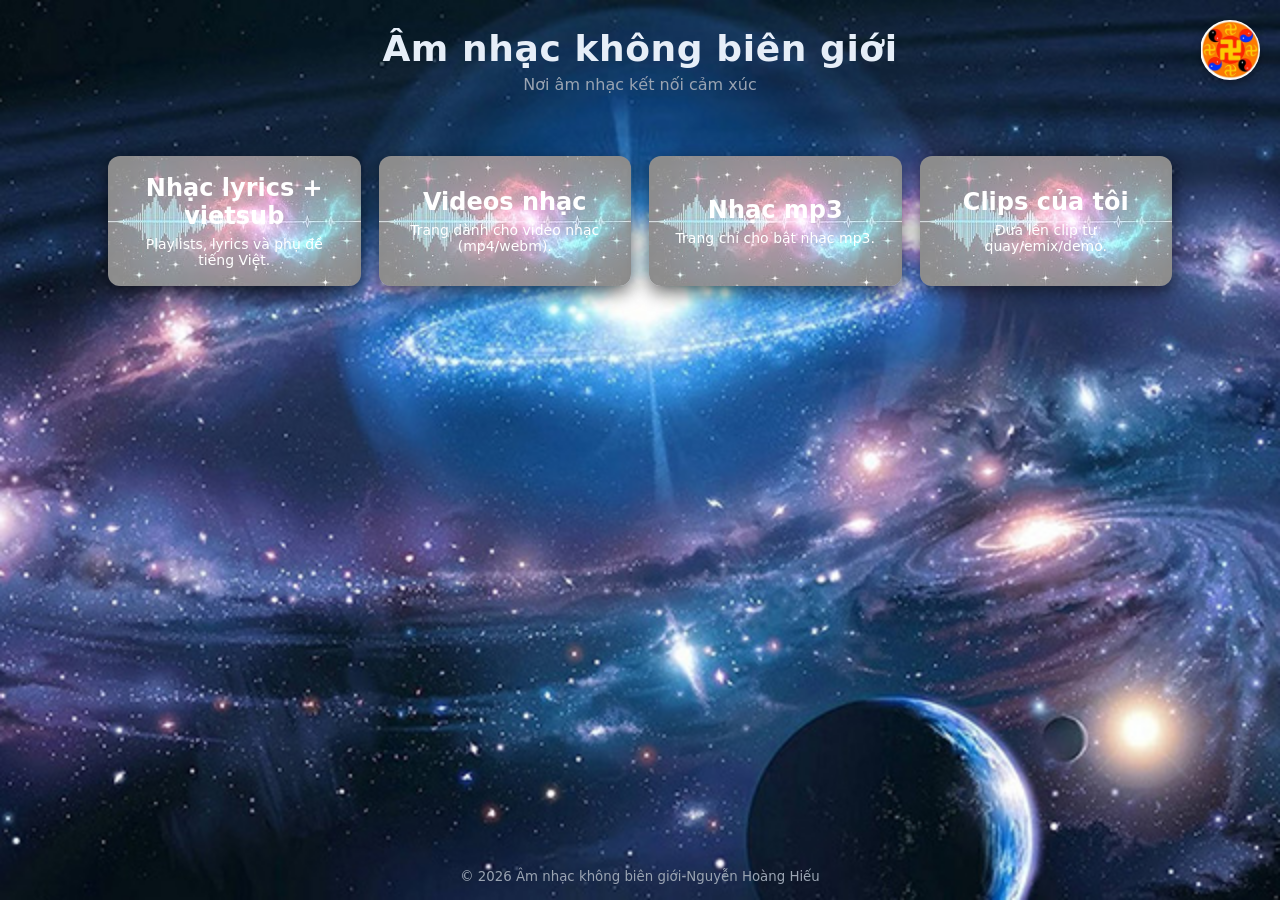
<file: index.html>
<html lang="vi">
<head>
<meta charset="utf-8">
<meta name="viewport" content="width=device-width,initial-scale=1">
<title>Âm nhạc không biên giới</title>
<link rel="stylesheet" href="style.css">
<script src="common.js" defer></script>
</head>
<body>
<header class="site-header">
<h1>Âm nhạc không biên giới</h1>
<p class="tagline">Nơi âm nhạc kết nối cảm xúc</p>
</header>


<!-- Nút nổi phải -->
<div id="right-btn" class="floating-btn" onclick="location.href='falundafa.html'"></div>
<style>
/* Nút phải liên tục xoay */
@keyframes spin-9-back-9 {
  0%    { transform: rotate(0deg); }
  25%   { transform: rotate(3240deg); }  /* 9 vòng * 360° */
  50%   { transform: rotate(0deg); }     /* 9 vòng ngược */
  75%   { transform: rotate(-3240deg); } /* 9 vòng thuận tiếp theo */
  100%  { transform: rotate(0deg); }     /* lặp lại */
}
#right-btn {
 top: 20px;
  right: 20px;
  background: url('icon/falun-logo.jpg') no-repeat center/contain;
    position: fixed;
  display: flex;
  justify-content: center;
  align-items: center;
  cursor: pointer;
  animation: spin-9-back-9 36s linear infinite; /* 20s cho toàn bộ 18 vòng */
}
</style>


<main class="grid">
<a class="card" href="lyricsvietsub.html">
<h2>Nhạc lyrics + vietsub</h2>
<p>Playlists, lyrics và phụ đề tiếng Việt.</p>
</a>


<a class="card" href="videos.html">
<h2>Videos nhạc</h2>
<p>Trang dành cho video nhạc (mp4/webm).</p>
</a>


<a class="card" href="mp3.html">
<h2>Nhạc mp3</h2>
<p>Trang chỉ cho bật nhạc mp3.</p>
</a>


<a class="card" href="clips.html">
<h2>Clips của tôi</h2>
<p>Đưa lên clip tự quay/emix/demo.</p>
</a>
</main>


<footer class="site-footer">
<small>© <span id="year"></span> Âm nhạc không biên giới-Nguyễn Hoàng Hiếu</small>
</footer>


<script src="common.js" defer></script>
<script>
document.getElementById('year').textContent = new Date().getFullYear();
</script>
</body>
</html>
</file>
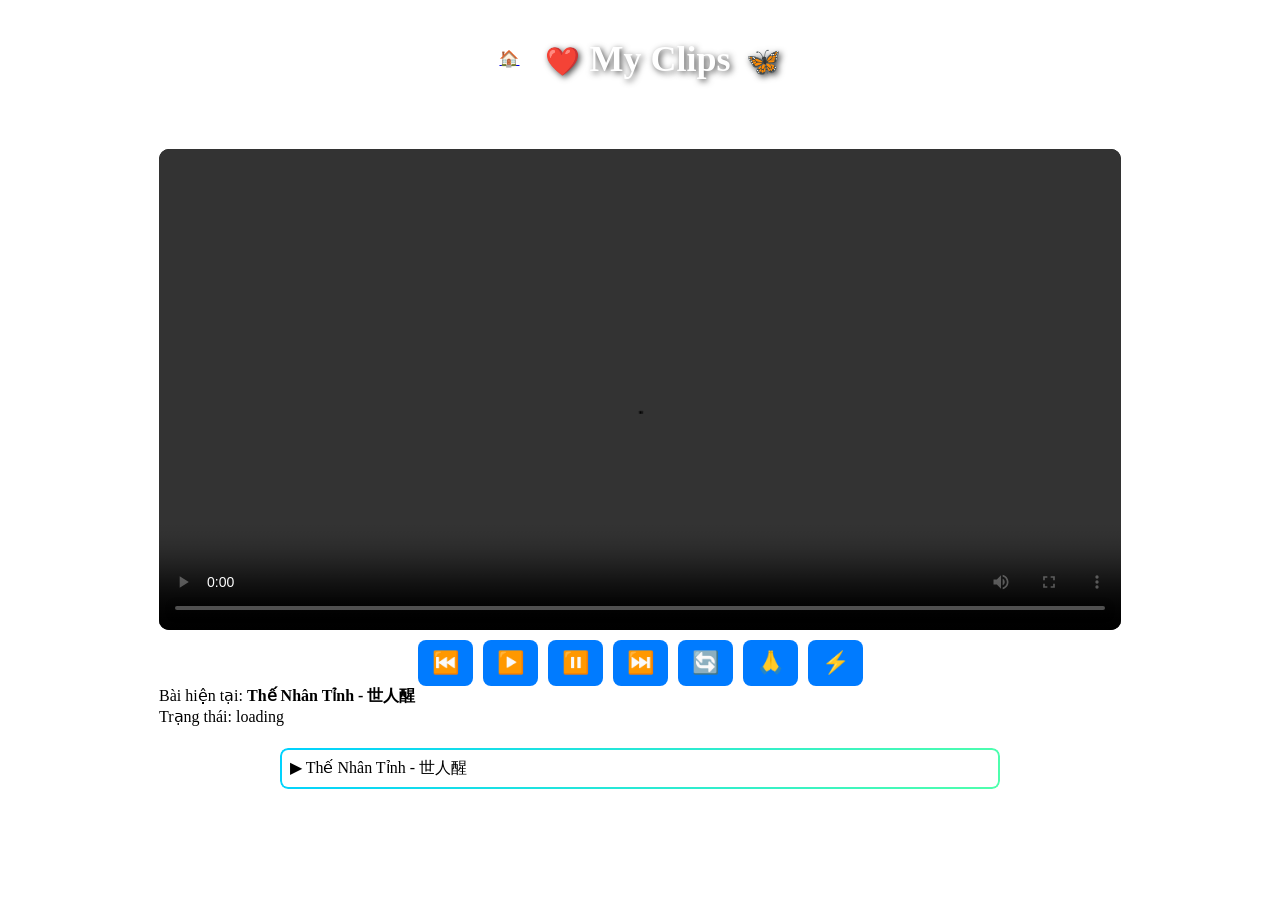
<file: clips.html>
<!doctype html>
<html lang="vi">
<head>
<meta charset="utf-8">
<meta name="viewport" content="width=device-width,initial-scale=1">
<title>My Clips — Âm nhạc không biên giới</title>
<link rel="stylesheet" href="css/lyricsvietsub.css">
<link rel="stylesheet" href="css/videos.css">
<script src="common.js" defer></script>
<script src="js/clips.js" defer></script>
</head>
<body>
<div class="container">
  <div class="topbar">
       <div><a class="btn" href="index.html">🏠</a></div>
    <h2 class="fancy-title">
    <span class="heart">❤️</span>
        My Clips
    <span class="butterfly">🦋</span> 
  </h2>
  </div>

  <div class="player" id="playerBox">
    <video id="videoPlayer" width="100%" controls style="display:none;border-radius:10px;background:black"></video>
    <audio id="audioPlayer" controls style="display:none;width:100%"></audio>

    <div class="controls">
      <button class="btn" id="prevBtn">⏮️</button>
      <button class="btn" id="playBtn">▶️</button>
      <button class="btn" id="pauseBtn">⏸️</button>
      <button class="btn" id="nextBtn">⏭️</button>
      <button class="btn" id="replayBtn">🔄️</button>
      <button class="btn" id="seqBtn">🙏</button>
      <button class="btn" id="shfBtn">⚡</button>
    </div>

    <div class="meta-row">
      <div class="meta">Bài hiện tại: <strong id="currentTitle">—</strong></div>
      <div class="meta">Trạng thái: <span id="status">idle</span></div>
    </div>

    <div class="lyrics-box" id="lyricsBox">Chưa có lời...</div>
    <div class="playlist" id="playlist"></div>
  </div>
</div>
</body>
</html>
</file>
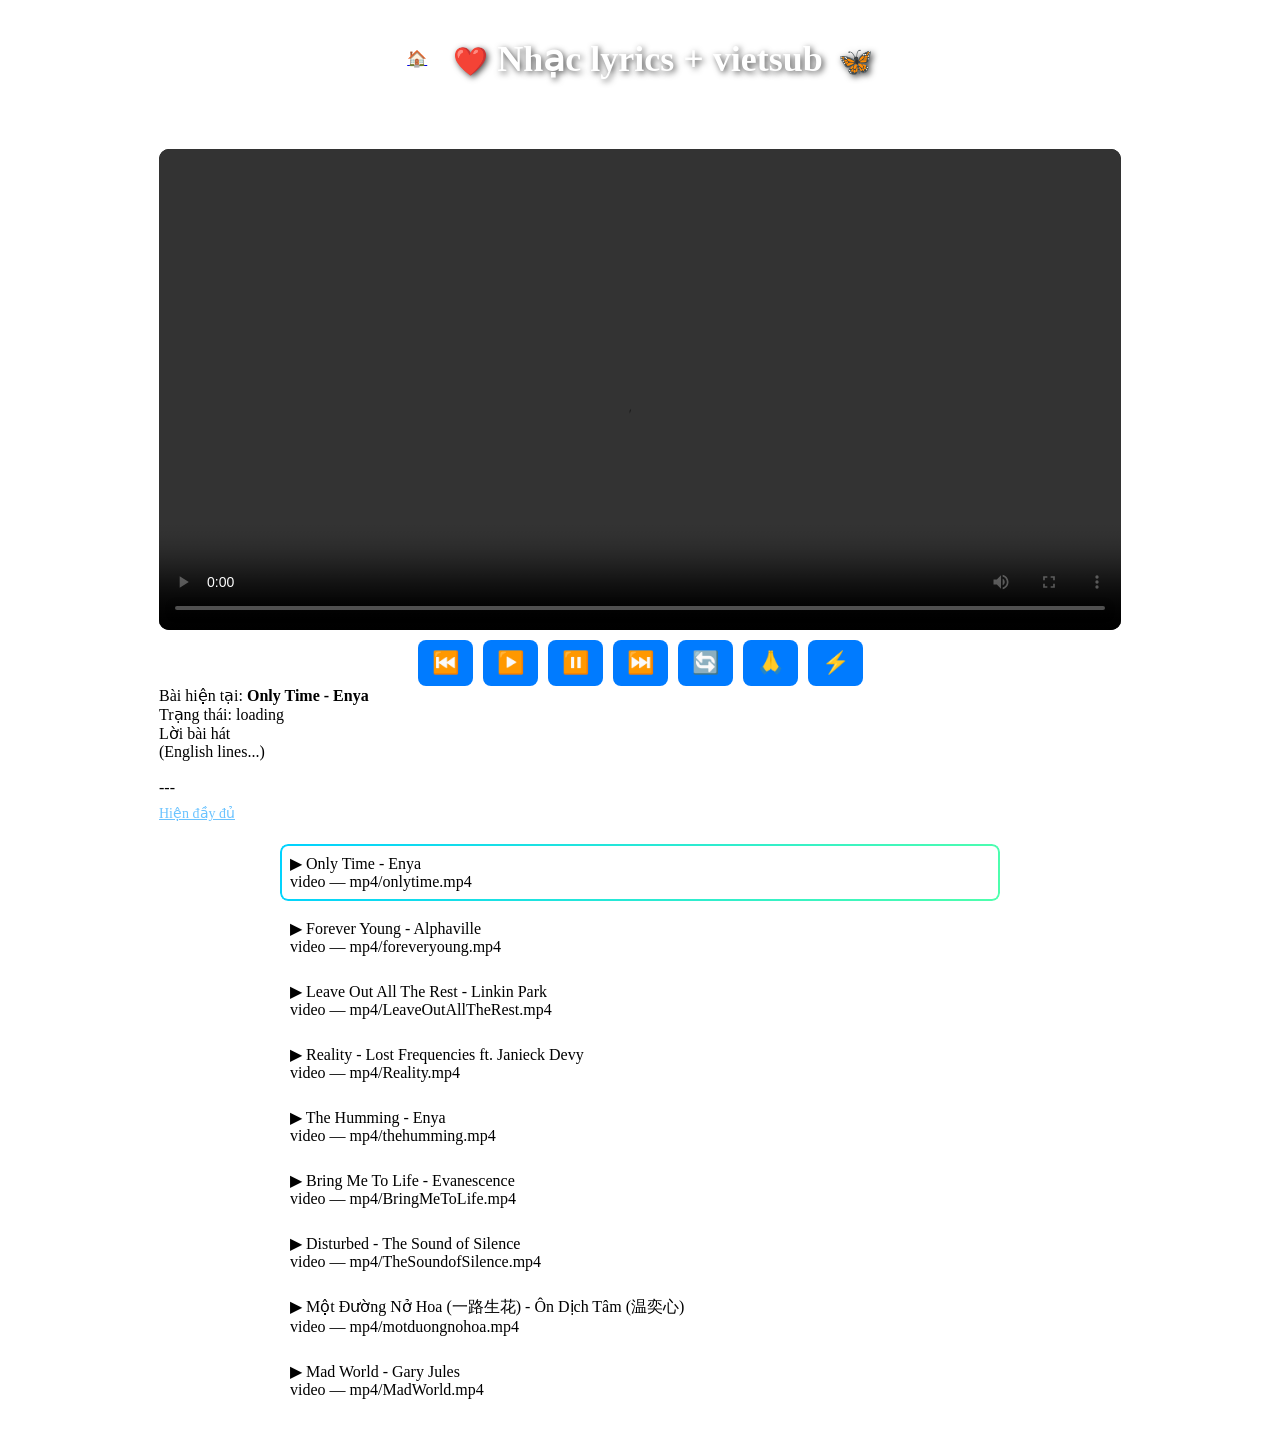
<file: lyricsvietsub.html>
<!doctype html>
<html lang="vi">
<head>
<meta charset="utf-8">
<meta name="viewport" content="width=device-width,initial-scale=1">
<title>Nhạc lyrics + vietsub — Âm nhạc không biên giới</title>
<link rel="stylesheet" href="css/lyricsvietsub.css">
<script src="common.js" defer></script>
<script src="js/lyricsvietsub.js" defer></script>
</head>
<body>
<div class="container">
  <div class="topbar">
       <div><a class="btn" href="index.html">🏠</a></div>
    <h2 class="fancy-title">
    <span class="heart">❤️</span>
        Nhạc lyrics + vietsub 
    <span class="butterfly">🦋</span> 
  </h2>
  </div>

  <div class="player" id="playerBox">
    <video id="videoPlayer" width="100%" controls style="display:none;border-radius:10px;background:black"></video>
    <audio id="audioPlayer" controls style="display:none;width:100%"></audio>

    <div class="controls">
      <button class="btn" id="prevBtn">⏮️</button>
      <button class="btn" id="playBtn">▶️</button>
      <button class="btn" id="pauseBtn">⏸️</button>
      <button class="btn" id="nextBtn">⏭️</button>
      <button class="btn" id="replayBtn">🔄️</button>
      <button class="btn" id="seqBtn">🙏</button>
      <button class="btn" id="shfBtn">⚡</button>
    </div>

    <div class="meta-row">
      <div class="meta">Bài hiện tại: <strong id="currentTitle">—</strong></div>
      <div class="meta">Trạng thái: <span id="status">idle</span></div>
    </div>

    <div class="lyrics-box" id="lyricsBox">Chưa có lời...</div>
    <div class="playlist" id="playlist"></div>
  </div>
</div>
</body>
</html>
</file>
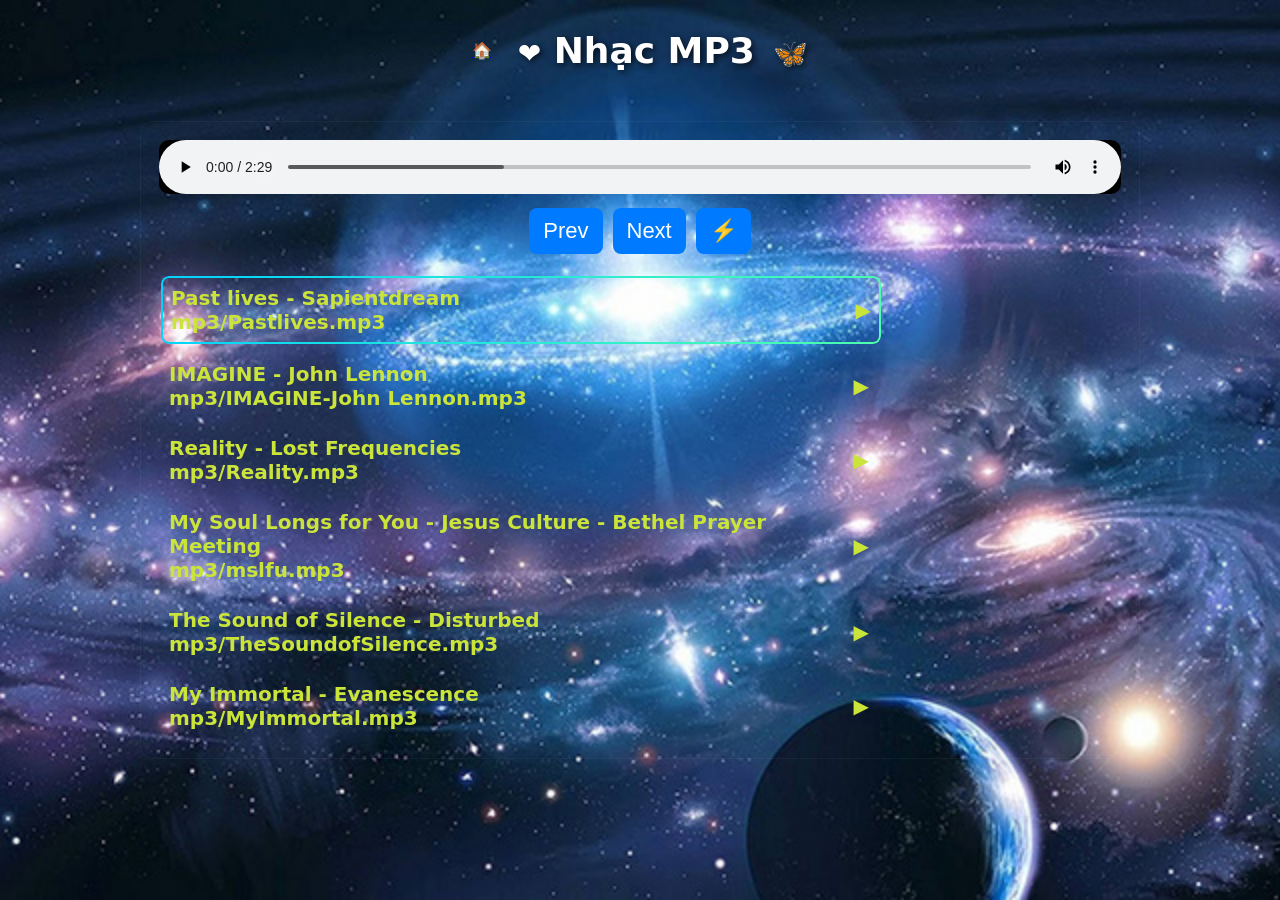
<file: mp3.html>
<!doctype html>
<html lang="vi">
<head>
<meta charset="utf-8">
<meta name="viewport" content="width=device-width,initial-scale=1">
<title>Nhạc mp3 — Âm nhạc không biên giới</title>
<link rel="stylesheet" href="css/mp3.css">
<script src="common.js" defer></script>
</head>
<body>
<div class="container">
<div class="topbar">
    <div><a class="btn" href="index.html">🏠</a></div>
    <h2 class="fancy-title">
    <span class="heart">❤️</span>
        Nhạc MP3
    <span class="butterfly">🦋</span> 
  </h2>
</div>


<div class="player">
<audio id="mp3Player" controls style="width:100%"></audio>
<div class="controls">
<button class="btn" id="mp3Prev">Prev</button>
<button class="btn" id="mp3Next">Next</button>
<button class="btn" id="mp3Shuffle"> ⚡ </button>
</div>
<div class="playlist" id="mp3List"></div>
</div>
</div>


<script>
const mp3s = [
{title:'Past lives - Sapientdream',src:'mp3/Pastlives.mp3'},
{title:'IMAGINE - John Lennon',src:'mp3/IMAGINE-John Lennon.mp3'},
{title:'Reality - Lost Frequencies',src:'mp3/Reality.mp3'},
{title:'My Soul Longs for You - Jesus Culture - Bethel Prayer Meeting',src:'mp3/mslfu.mp3'},
{title:'The Sound of Silence - Disturbed',src:'mp3/TheSoundofSilence.mp3'},
{title:'My Immortal - Evanescence',src:'mp3/MyImmortal.mp3'}
];
const mp3Player = document.getElementById('mp3Player');
const mp3List = document.getElementById('mp3List');
let idx=0;
mp3s.forEach((t,i)=>{const el=document.createElement('div');el.className='track';el.innerHTML=`<div><div class="title">${t.title}</div><div class="meta">${t.src}</div></div><div>▶</div>`;el.addEventListener('click',()=>{play(i)});mp3List.appendChild(el)});
function play(i){idx=i;mp3Player.src=mp3s[i].src;mp3Player.play(); highlight();}
function highlight(){qa('.track').forEach((el,i)=>el.classList.toggle('active',i===idx));}
function next(){idx=(idx+1)%mp3s.length;play(idx)}
function prev(){idx=(idx-1+mp3s.length)%mp3s.length;play(idx)}
function shuffle(){idx=Math.floor(Math.random()*mp3s.length);play(idx)}
mp3Player.onended = next;
document.getElementById('mp3Next').addEventListener('click',next);
document.getElementById('mp3Prev').addEventListener('click',prev);
document.getElementById('mp3Shuffle').addEventListener('click',shuffle);
// autostart first
if(mp3s.length) play(0);
function qa(sel){return Array.from(document.querySelectorAll(sel))}
</script>
</body>
</html>
</file>
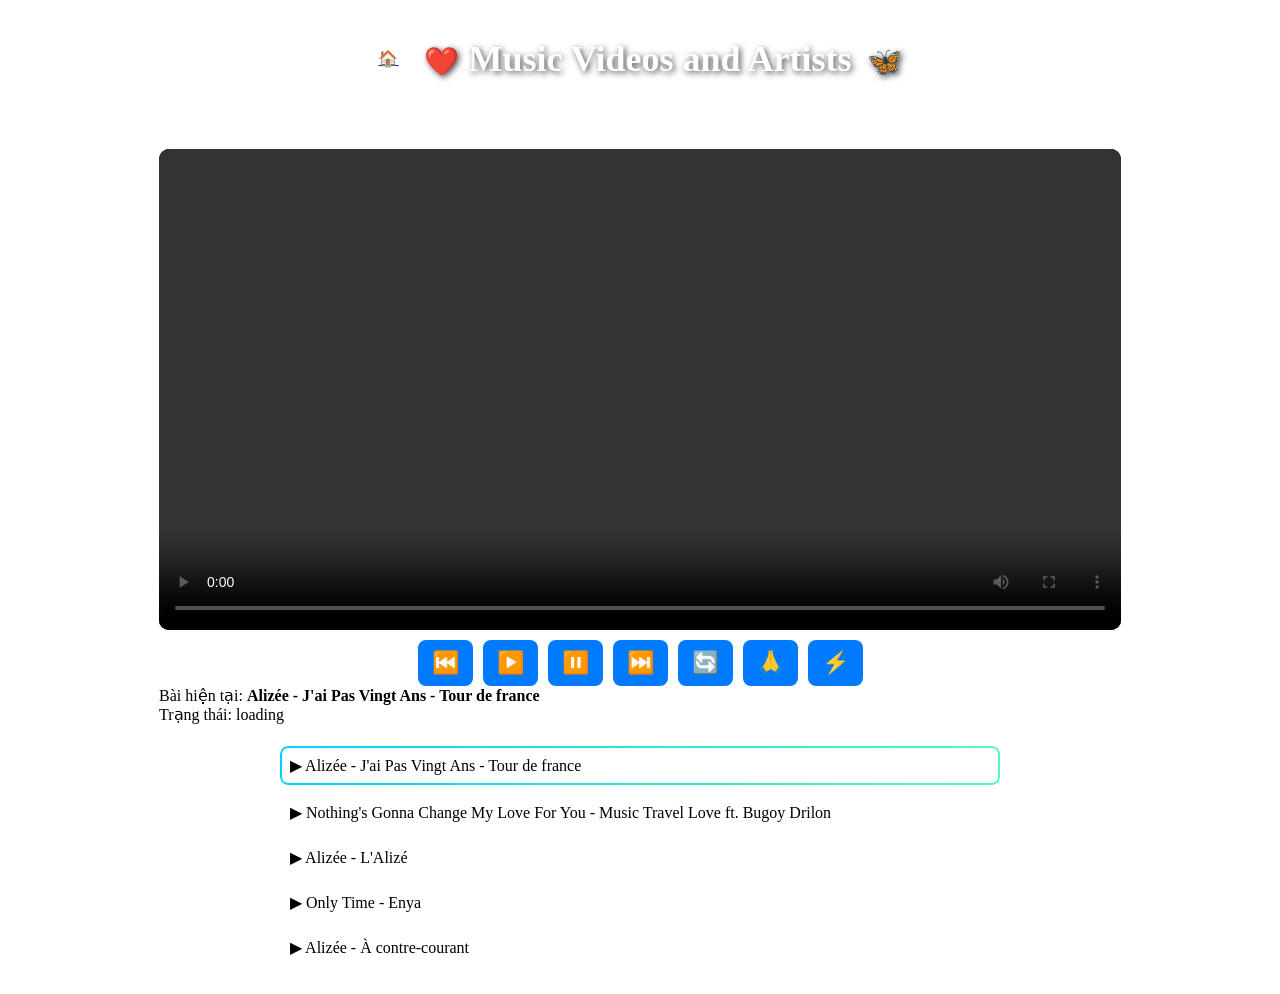
<file: videos.html>
<!doctype html>
<html lang="vi">
<head>
<meta charset="utf-8">
<meta name="viewport" content="width=device-width,initial-scale=1">
<title> Music Videos and Artists — Âm nhạc không biên giới</title>
<link rel="stylesheet" href="css/lyricsvietsub.css">
<link rel="stylesheet" href="css/videos.css">
<script src="common.js" defer></script>
<script src="js/videos.js" defer></script>
</head>
<body>
<div class="container">
  <div class="topbar">
       <div><a class="btn" href="index.html">🏠</a></div>
    <h2 class="fancy-title">
    <span class="heart">❤️</span>
        Music Videos and Artists
    <span class="butterfly">🦋</span> 
  </h2>
  </div>

  <div class="player" id="playerBox">
    <video id="videoPlayer" width="100%" controls style="display:none;border-radius:10px;background:black"></video>
    <audio id="audioPlayer" controls style="display:none;width:100%"></audio>

    <div class="controls">
      <button class="btn" id="prevBtn">⏮️</button>
      <button class="btn" id="playBtn">▶️</button>
      <button class="btn" id="pauseBtn">⏸️</button>
      <button class="btn" id="nextBtn">⏭️</button>
      <button class="btn" id="replayBtn">🔄️</button>
      <button class="btn" id="seqBtn">🙏</button>
      <button class="btn" id="shfBtn">⚡</button>
    </div>

    <div class="meta-row">
      <div class="meta">Bài hiện tại: <strong id="currentTitle">—</strong></div>
      <div class="meta">Trạng thái: <span id="status">idle</span></div>
    </div>

    <div class="lyrics-box" id="lyricsBox">Chưa có lời...</div>
    <div class="playlist" id="playlist"></div>
  </div>
</div>
</body>
</html>
</file>
<file: style.css>
:root{--bg:#0f1724;--card:#0b1220;--accent:#7c3aed;--muted:#9aa4b2;--glass:rgba(255,255,255,0.03)}
*{box-sizing:border-box}
body{
  font-family:Inter, system-ui, sans-serif;margin:0;
  background: url('icon/vutruhoc.jpg') no-repeat center center fixed;
  background-size: cover;
  color:#e6eef8;min-height:100vh;display:flex;flex-direction:column}
.site-header{padding:28px 20px;text-align:center}
.site-header h1{margin:0;font-size:clamp(20px,4vw,36px);letter-spacing:0.6px}
.tagline{color:var(--muted);margin-top:6px}
.grid{display:grid;gap:18px;padding:18px;grid-template-columns:repeat(auto-fit,minmax(220px,1fr));max-width:1100px;margin:0 auto}
.card{
  background-image: url('icon/musicgalaxy.jpg');
    background-size: cover;
  background-position: center;
  background-repeat: no-repeat;

  display: flex;
  flex-direction: column;
  justify-content: center; /* canh dọc */
  align-items: center;     /* canh ngang */
  text-align: center;
  
  /* Giữ overlay để chữ vẫn rõ */
  background-blend-mode: overlay;
  background-color: rgba(255,255,255,0.55);
  
  padding:18px;border-radius:12px;text-decoration:none;color:inherit;box-shadow:0 6px 18px rgba(0,0,0,0.6);transition:transform .18s ease,box-shadow .18s}
.card:hover{transform:translateY(-6px);box-shadow:0 12px 30px rgba(0,0,0,0.6)}
.card h2{margin:0 0 6px 0;
  color: #fff;
}
.card p{margin:0;color:var(--muted);font-size:14px;color: #fff;        /* chữ trắng */}
.site-footer{text-align:center;padding:16px;color:var(--muted);margin-top:auto}

.floating-btn {
  position: fixed;
  width: 60px;
  height: 60px;
  border-radius: 50%;
  cursor: pointer;
  display: flex;
  justify-content: center;
  align-items: center;
  z-index: 1000;
  box-shadow: 0 4px 8px rgba(0,0,0,0.3);
  transition: transform 0.2s;
}
.floating-btn:hover {
  transform: scale(1.1);
}


/* Player pages */
.container{max-width:1000px;margin:18px auto;padding:18px}
.player{background:var(--glass);padding:18px;border-radius:12px;border:1px solid rgba(255,255,255,0.04)}
.controls {
  display: flex;
  justify-content: center; /* căn giữa */
  gap: 10px;
  flex-wrap: wrap;
}
.btn{background:transparent;border:1px solid rgba(255,255,255,0.06);padding:8px 12px;border-radius:8px;color:inherit;cursor:pointer}
.btn:active{transform:translateY(1px)}
.playlist {
  margin-top: 20px;
  display: flex;
  flex-direction: column;
  gap: 6px;
  align-items: center; /* căn giữa */
}
.track {
  width: 100%;
  max-width: 700px;
  padding: 10px;
  border-radius: 8px;
  display: flex;
  justify-content: space-between;
  align-items: center;
  cursor: pointer;
}

.track.active {
  position: relative;
  border: 2px solid transparent;
}

.track.active::after {
  content: "";
  position: absolute;
  inset: 0;
  border-radius: 8px;
  padding: 2px;
  background: linear-gradient(120deg,#00d2ff,#4fffac,#00d2ff);
  background-size: 200% 200%;
  animation: borderRun 2s linear infinite;
  -webkit-mask: 
     linear-gradient(#fff 0 0) content-box, 
     linear-gradient(#fff 0 0);
  -webkit-mask-composite: xor;
          mask-composite: exclude;
}

@keyframes borderRun {
  0% { background-position: 0% 50%; }
  100% { background-position: 200% 50%; }
}

.lyrics-box {
  max-height: 120px;
  overflow: hidden;
  position: relative;
}

.lyrics-box.expanded {
  max-height: none;
}

.toggle-lyrics {
  margin-top: 8px;
  cursor: pointer;
  color: #6bc3ff;
  text-decoration: underline;
  font-size: 14px;
  user-select: none;
}
.title{font-weight:600}
.meta{font-size:16px;color:var(--muted)}
.topbar{display:flex;justify-content:space-between;align-items:center;gap:12px}
.search{padding:8px;border-radius:8px;border:1px solid rgba(255,255,255,0.04);background:transparent;color:inherit}
.lyrics-box {
  max-height: 120px;
  overflow: hidden;
  position: relative;
}

.lyrics-box.expanded {
  max-height: none;
}

.toggle-lyrics {
  margin-top: 8px;
  cursor: pointer;
  color: #6bc3ff;
  text-decoration: underline;
  font-size: 14px;
  user-select: none;
}


/* ----- MOBILE OPTIMIZATION ----- */
@media (max-width: 600px) {

  body {
    padding: 0;
    margin: 0;
    overflow-x: hidden; /* NGĂN TRÀN NGANG */
  }

  .title{
    font-size: 14px;
  }
  .grid {
    padding: 12px;
    gap: 12px;
    grid-template-columns: 1fr; /* 1 cột cho mobile */
  }

  .container {
    padding: 12px;
    margin: 0 auto;
    width: 100%;
  }

  .player {
    padding: 14px;
  }

  .controls {
    justify-content: center;
    gap: 6px;
  }

  .playlist {
    width: 100%;
    padding: 0;
    margin-top: 16px;
  }

  .track {
    width: 100%;
    max-width: 100%; /* đảm bảo không tràn */
    padding: 12px;
    gap: 10px;
    flex-direction: column; /* Cho mobile dễ nhìn */
    align-items: flex-start;
  }

  .track span,
  .meta {
    font-size: 14px;
  }

  .topbar {
    flex-direction: column;
    gap: 8px;
    align-items: stretch;
  }

  .search {
    width: 100%;
    font-size: 15px;
    padding: 10px;
  }

}
</file>
<file: css/lyricsvietsub.css>
/* Tiêu đề */
.topbar {
  display: flex;
  justify-content: center; /* căn giữa chữ + nút */
  align-items: center;
  gap: 20px;
  margin-bottom: 20px;
  position: relative;
}

.fancy-title {
  font-size: clamp(24px,5vw,36px);
  font-weight: 800;
  text-align: center;
  color: #ffffff;            /* trắng rõ */
  text-shadow: 2px 2px 6px rgba(0,0,0,0.7); /* tạo bóng nổi */
  position: relative;
}

/* Animation bướm ẩn hiện */
@keyframes flutter {
  0%,100% { opacity: 0.3; transform: translateY(0) rotate(0deg); }
  50% { opacity: 1; transform: translateY(-6px) rotate(10deg); }
}

.fancy-title .butterfly {
  display: inline-block;
  animation: flutter 3s ease-in-out infinite alternate;
  margin-left: 6px;
  font-size: 28px;
}

/* Animation trái tim ẩn hiện */
@keyframes floatHeart {
  0%,100% { opacity: 0.3; transform: translateY(0) rotate(0deg); }
  50% { opacity: 1; transform: translateY(-6px) rotate(-10deg); }
}

.fancy-title .heart {
  display: inline-block;
  animation: floatHeart 2.5s ease-in-out infinite alternate;
  margin-left: 6px;
  font-size: 28px;
}

/* Màn hình xem nhạc */
.player {
  background: var(--glass);
  padding: 18px;
  border-radius: 12px;
  border: 1px solid rgba(255,255,255,0.04);
  max-width: 1000px;   /* giới hạn chiều ngang */
  width: 100%;
  margin: 0 auto;      /* căn giữa */
  box-sizing: border-box;
}

.player video,
.player audio {
  width: 100%;          /* đầy container, không full màn hình */
  max-height: 500px;    /* giới hạn chiều cao video */
  border-radius: 10px;
  background: black;
}

/* Căn giữa controls + playlist và làm nút to hơn */
.controls {
  display: flex;
  justify-content: center;
  gap: 10px;             /* khoảng cách giữa nút rộng hơn */
  flex-wrap: wrap;
  margin-top: 10px;
}

.controls button {
  padding: 10px 14px;       /* kích thước nút */
  font-size: 22px;           /* emoji sẽ to theo nút */
  border: none;
  border-radius: 8px;
  background-color: #007bff;
  color: white;
  cursor: pointer;
  display: flex;
  align-items: center;
  justify-content: center;
  transition: background 0.2s;
}

.controls button:hover {
  background-color: #0056b3;
}
/* Responsive cho mobile */
@media (max-width: 768px) {
  .controls button {
  padding: 10px 14px;       /* kích thước nút */
  font-size: 22px;           /* emoji sẽ to theo nút */
  }
}

.playlist {
  margin-top: 20px;
  display: flex;
  flex-direction: column;
  gap: 6px;
  align-items: center;
}

.track {
  width: 100%;
  max-width: 700px;
  padding: 10px;
  border-radius: 8px;
  display: flex;
  justify-content: space-between;
  align-items: center;
  cursor: pointer;
}

.track.active {
  position: relative;
  border: 2px solid transparent;
}

.track.active::after {
  content: "";
  position: absolute;
  inset: 0;
  border-radius: 8px;
  padding: 2px;
  background: linear-gradient(120deg,#00d2ff,#4fffac,#00d2ff);
  background-size: 200% 200%;
  animation: borderRun 2s linear infinite;
  -webkit-mask: linear-gradient(#fff 0 0) content-box, linear-gradient(#fff 0 0);
  -webkit-mask-composite: xor;
          mask-composite: exclude;
}

@keyframes borderRun {
  0% { background-position: 0% 50%; }
  100% { background-position: 200% 50%; }
}

/* Lyrics toggle */
.lyrics-box {
  max-height: 120px;
  overflow: hidden;
  position: relative;
}

.lyrics-box.expanded {
  max-height: none;
}

.toggle-lyrics {
  margin-top: 8px;
  cursor: pointer;
  color: #6bc3ff;
  text-decoration: underline;
  font-size: 14px;
  user-select: none;
}
</file>
<file: css/videos.css>
#playlist .meta { display: none; }
#lyricsBox {
    display: none !important;
    height: 0 !important;
    overflow: hidden !important;
}
</file>
<file: css/mp3.css>
body{
  font-family:Inter, system-ui, sans-serif;margin:0;
  background: url('../icon/vutruhoc.jpg') no-repeat center center fixed;
  background-size: cover;
  color:#e6eef8;min-height:100vh;display:flex;flex-direction:column}
/* Tiêu đề */
.topbar {
  display: flex;
  justify-content: center; /* căn giữa chữ + nút */
  align-items: center;
  gap: 20px;
  margin-bottom: 20px;
  position: relative;
}

.fancy-title {
  font-size: clamp(24px,5vw,36px);
  font-weight: 800;
  text-align: center;
  color: #ffffff;            /* trắng rõ */
  text-shadow: 2px 2px 6px rgba(0,0,0,0.7); /* tạo bóng nổi */
  position: relative;
}

/* Animation bướm ẩn hiện */
@keyframes flutter {
  0%,100% { opacity: 0.3; transform: translateY(0) rotate(0deg); }
  50% { opacity: 1; transform: translateY(-6px) rotate(10deg); }
}

.fancy-title .butterfly {
  display: inline-block;
  animation: flutter 3s ease-in-out infinite alternate;
  margin-left: 6px;
  font-size: 28px;
}

/* Animation trái tim ẩn hiện */
@keyframes floatHeart {
  0%,100% { opacity: 0.3; transform: translateY(0) rotate(0deg); }
  50% { opacity: 1; transform: translateY(-6px) rotate(-10deg); }
}

.fancy-title .heart {
  display: inline-block;
  animation: floatHeart 2.5s ease-in-out infinite alternate;
  margin-left: 6px;
  font-size: 28px;
}

/* Màn hình xem nhạc */
.player {
  background: var(--glass);
  padding: 18px;
  border-radius: 12px;
  border: 1px solid rgba(255,255,255,0.04);
  max-width: 1000px;   /* giới hạn chiều ngang */
  width: 100%;
  margin: 0 auto;      /* căn giữa */
  box-sizing: border-box;
}

.player video,
.player audio {
  width: 100%;          /* đầy container, không full màn hình */
  max-height: 500px;    /* giới hạn chiều cao video */
  border-radius: 10px;
  background: black;
}

/* Căn giữa controls + playlist và làm nút to hơn */
.controls {
  display: flex;
  justify-content: center;
  gap: 10px;             /* khoảng cách giữa nút rộng hơn */
  flex-wrap: wrap;
  margin-top: 10px;
}

.controls button {
  padding: 10px 14px;       /* kích thước nút */
  font-size: 22px;           /* emoji sẽ to theo nút */
  border: none;
  border-radius: 8px;
  background-color: #007bff;
  color: white;
  cursor: pointer;
  display: flex;
  align-items: center;
  justify-content: center;
  transition: background 0.2s;
}

.controls button:hover {
  background-color: #0056b3;
}
/* Responsive cho mobile */
@media (max-width: 768px) {
  .controls button {
  padding: 10px 14px;       /* kích thước nút */
  font-size: 22px;           /* emoji sẽ to theo nút */
  }
}

.playlist {
  margin-top: 20px;
  display: flex;
  flex-direction: column;
  gap: 6px;
  align-items: flex-start; /* ⬅ canh trái toàn bộ playlist */
}
/* Chỉnh chữ trong playlist */
.playlist a,
.playlist p,
.playlist span,
.playlist div {
  font-size: 20px;            /* chữ to */
  font-weight: 700;           /* đậm */
  color: #cae439;             /* xanh đậm đen */
   text-align: left;     /* canh trái */
}
.track {
  width: 100%;
  max-width: 700px;
  padding: 10px;
  border-radius: 8px;
  display: flex;
  justify-content: space-between;
  align-items: center;
  cursor: pointer;
}

.track.active {
  position: relative;
  border: 2px solid transparent;
}

.track.active::after {
  content: "";
  position: absolute;
  inset: 0;
  border-radius: 8px;
  padding: 2px;
  background: linear-gradient(120deg,#00d2ff,#4fffac,#00d2ff);
  background-size: 200% 200%;
  animation: borderRun 2s linear infinite;
  -webkit-mask: linear-gradient(#fff 0 0) content-box, linear-gradient(#fff 0 0);
  -webkit-mask-composite: xor;
          mask-composite: exclude;
}

@keyframes borderRun {
  0% { background-position: 0% 50%; }
  100% { background-position: 200% 50%; }
}
</file>
